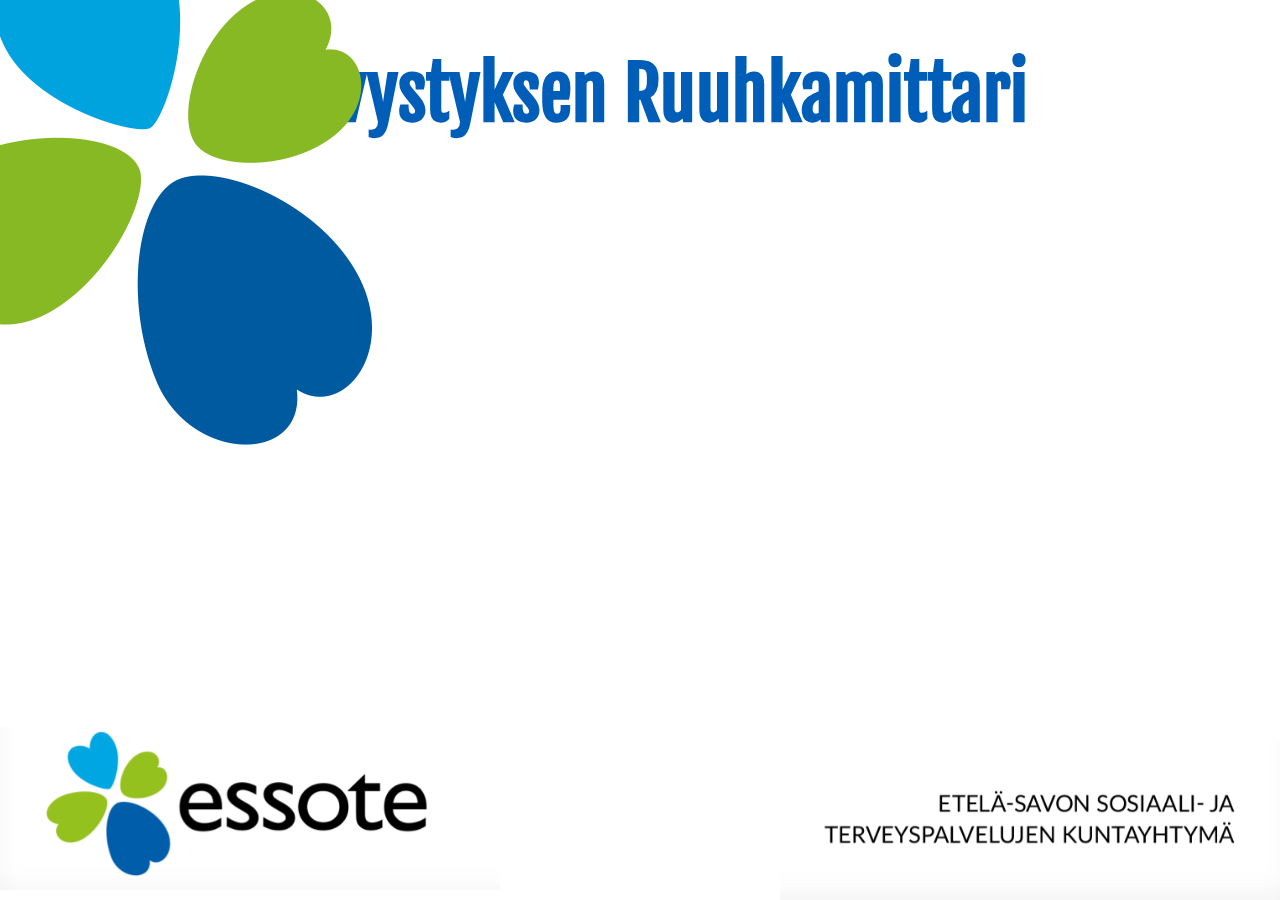
<file: info-screen.html>
<!DOCTYPE html>
<html>
  <head>
    <meta charset="UTF-8">
    <title>Päivystyksen ruuhkamittari</title>
    <link href="https://fonts.googleapis.com/css?family=Fjalla+One" rel="stylesheet"> 
    <link href="style.css" rel="stylesheet" type="text/css">
    <style type="text/css">
      body,html {
        background: #ffffff;
      }
      .top-corner-leaf {
        position: fixed;
        top: 0;
        left: 0;
      }
      .main-header {
        text-align: center;
        font-size: 72px;
        font-family: 'Fjalla One', sans-serif;
        color: #005eb8;
      }
      .status-text {
        margin-top: 15px;
        font-size: 52px;
        font-family: 'Fjalla One', sans-serif;
      }
      .bottom-right-logo {
        position: fixed;
        right: 0;
        bottom: 0;
        max-width: 500px;
      }
      .bottom-left-logo {
        position: fixed;
        left: 0;
        bottom: 0;
        padding-bottom: 10px;
        max-width: 500px;
      }
      #emergency-congestion-status-gauge-container {
        margin-left: auto;
        margin-right: auto;
        max-width: 1200px;
      }
    </style>
    <script src="https://cdn.metatavu.io/libs/chart-js/2.7.2/Chart.min.js"></script>
  </head>
  <body>
    <img class="top-corner-leaf" src="gfx/leaf_top_corner.png" />
    <h1 class="main-header">Päivystyksen Ruuhkamittari</h1>
    <div id="emergency-congestion-status-gauge-container">
      <div class="chart-container">
        <canvas class="emergency-congestion-status-gauge"></canvas>
      </div>
      <div class="chair-container">
        <div class="chair-row">
          <span class="chair"></span>
          <span class="chair"></span>
          <span class="chair"></span>
          <span class="chair"></span>
          <span class="chair"></span>
          <span class="chair"></span>
          <span class="chair"></span>
        </div> 
        <div class="chair-row">
          <span class="chair"></span>
          <span class="chair"></span>
          <span class="chair"></span>
          <span class="chair"></span>
          <span class="chair"></span>
          <span class="chair"></span>
          <span class="chair"></span>
        </div>
      </div>
      <div class="status-text-container">
        <h3 class="status-text"></h3>
      </div>
    </div>
    <img class="bottom-right-logo" src="gfx/logo-text.png">
    <img class="bottom-left-logo" src="gfx/essote-bottom.png">
    <script>

    var hideChart = getUrlParameter("hideChart", location.search) === "true";
    var hideChairs = getUrlParameter("hideChairs", location.search) === "true";
    var hideStatus = getUrlParameter("hideStatus", location.search) === "true";
    var chart;
    
    if (hideChart) {
      var chartElement = document.querySelector("#emergency-congestion-status-gauge-container .chart-container");
      chartElement.parentElement.removeChild(chartElement);
    }

    if (hideChairs) {
      var chairElement = document.querySelector("#emergency-congestion-status-gauge-container .chair-container");
      chairElement.parentElement.removeChild(chairElement);
    }

    if (hideStatus) {
      var statusElement = document.querySelector("#emergency-congestion-status-gauge-container .status-text-container");
      statusElement.parentElement.removeChild(statusElement);
    }

    var ctx = document.querySelector("#emergency-congestion-status-gauge-container .emergency-congestion-status-gauge");
    if (!hideChart) {
      chart = new Chart(ctx, {
          type: 'doughnut',
          data: {
              labels: ["ruuhka", "ruuhka"],
              datasets: [{
                  label: '# of Votes',
                  data: [50, 50],
                  backgroundColor: [
                      'rgba(255, 99, 132, 1)',
                  ]
              }]
          },
          options: {
            legend: {
                display: false
              },
              tooltips: {
                enabled: false
              },
              rotation: 1 * Math.PI,
              maintainAspectRatio: true,
              circumference: 1 * Math.PI
          }
      });
    }

    updateValues(true);

    setInterval(function() {
      updateValues(false);
    }, 5000);

    function updateValues(initialUpdate) {
      var xhr = new XMLHttpRequest();
      xhr.onreadystatechange = function () {
        var DONE = 4; 
        var OK = 200;
        if (xhr.readyState == DONE) {
          var status = JSON.parse(xhr.responseText);
          var value = parseInt(status.value);
          updateChart(value);
          updateChairs(value);
          updateStatusText(value);
          if (initialUpdate && !hideChairs) {
            fitText(document.querySelectorAll("#emergency-congestion-status-gauge-container .chair-row"));
          }
        }
      };
      xhr.open('GET', 'https://essote-app-hallinta.metatavu.io/wp-json/emergency/congestion/status');
      xhr.send(null);
    }

    function updateChart(value) {
      if (hideChart) {
        return;
      }

      chart.data.datasets[0].data[0] = value;
      chart.data.datasets[0].data[1] = 100 - value;
      chart.data.datasets[0].backgroundColor = getColor(value);
      chart.update();
    }

    function updateChairs(value) {
      if (hideChairs) {
        return;
      }

      var color = getColor(value)[0];
      var chairs = document.querySelectorAll("#emergency-congestion-status-gauge-container .chair");
      var divider = 100 / chairs.length;
      var occupied = Math.floor(value / divider);
      for(var i = 0; i < chairs.length; i++) {
        chairs[i].style.color = color;

        if (i <= occupied) {
          removeClass(chairs[i], "emergency-congestion-status-icon-chair_empty");
          addClass(chairs[i], "emergency-congestion-status-icon-chair_full");
        } else {
          removeClass(chairs[i], "emergency-congestion-status-icon-chair_full");
          addClass(chairs[i], "emergency-congestion-status-icon-chair_empty");
        }
      }
    }

    function updateStatusText(value) {
      if (hideStatus) {
        return;
      }

      const statusTextElement = document.querySelector("#emergency-congestion-status-gauge-container .status-text");
      if (value <= 32) {
        statusTextElement.innerHTML = "Päivystys toimii normaalisti."
      } else if (value >= 33 && value <= 65) {
        statusTextElement.innerHTML = "Odotusaika on pidentynyt."
      } else if (value >= 66) {
        statusTextElement.innerHTML = "Päivystys on ruuhkautunut."
      }
    }

    function getUrlParameter(nameParam, queryString) {
      var name = nameParam.replace(/[\[]/, '\\[').replace(/[\]]/, '\\]');
      var regex = new RegExp('[\\?&]' + name + '=([^&#]*)');
      var results = regex.exec(queryString);
      return results === null ? '' : decodeURIComponent(results[1].replace(/\+/g, ' '));
    };

    function removeClass(element, classToRemove) {
      var classes = element.className.split(" ");
      var index = classes.indexOf(classToRemove);
      if (index > -1) {
        classes.splice(index, 1);
      }
      element.className = classes.join(" ");
    }

    function addClass(element, classToAdd) {
      var classes = element.className.split(" ");
      var index = classes.indexOf(classToAdd);
      if (index < 0) {
        classes.push(classToAdd);
      }
      element.className = classes.join(" ");
    }

    function getColor(value) {
      var color = '';
      if (value <= 32) {
        color = 'green';
      }
      else if (value >= 33 && value <= 65) {
        color = '#d8cf1a';
      }
      else if (value >= 66) {
        color = 'red';
      }
      return [color];
    }

    function fitText(el, kompressor, options) {

      var settings = extend({
        'minFontSize' : -1/0,
        'maxFontSize' : 1/0
      }, options);

      var fit = function (el) {
        var compressor = kompressor || 1;
        var resizer = function () {
          el.style.fontSize = Math.max(Math.min(el.clientWidth / (compressor*10), parseFloat(settings.maxFontSize)), parseFloat(settings.minFontSize)) + 'px';
        };
        resizer();
        addEvent(window, 'resize', resizer);
        addEvent(window, 'orientationchange', resizer);
      };

      if (el.length) {
        for(var i=0; i<el.length; i++) {
          fit(el[i]);
        }
      } else {
        fit(el);
      }

      return el;
    };

    function addEvent(el, type, fn) {
      if (el.addEventListener) {
        el.addEventListener(type, fn, false);
      } else {
        el.attachEvent('on'+type, fn);
      }
    };
      
    function extend(obj, ext) {
      for(var key in ext) {
        if(ext.hasOwnProperty(key)) {
          obj[key] = ext[key];
        }
      }
      return obj;
    };
    </script>
  </body>
</html>
</file>
<file: style.css>
@font-face {
  font-family: 'chair-icons';
  src:  url('fonts/icomoon.eot?k9zork');
  src:  url('fonts/icomoon.eot?k9zork#iefix') format('embedded-opentype'),
    url('fonts/icomoon.ttf?k9zork') format('truetype'),
    url('fonts/icomoon.woff?k9zork') format('woff'),
    url('fonts/icomoon.svg?k9zork#icomoon') format('svg');
  font-weight: normal;
  font-style: normal;
}

[class^="emergency-congestion-status-icon-"], [class*=" emergency-congestion-status-icon-"] {
  font-family: 'chair-icons' !important;
  speak: none;
  font-style: normal;
  font-weight: normal;
  font-variant: normal;
  text-transform: none;
  line-height: 1;
  -webkit-font-smoothing: antialiased;
  -moz-osx-font-smoothing: grayscale;
}

.emergency-congestion-status-icon-chair_full:before {
  content: "\e900";
}
.emergency-congestion-status-icon-chair_empty:before {
  content: "\e901";
}
#emergency-congestion-status-gauge-container .chair-container {
  width: 100%;
}
#emergency-congestion-status-gauge-container .chair {
  -webkit-transition: all 0.4s;
  transition: all 0.4s;
}
#emergency-congestion-status-gauge-container .chair-row {
  width: 100%;
  text-align: center;
  padding: 5px;
}
#emergency-congestion-status-gauge-container .chart-container {
  width: 100%;
  text-align: center;
  margin-bottom: 35px;
}
#emergency-congestion-status-gauge-container .emergency-congestion-status-gauge {
  max-width: 800px;
  margin-left: auto;
  margin-right: auto;
}
#emergency-congestion-status-gauge-container .status-text {
  text-align: center;
}
</file>
